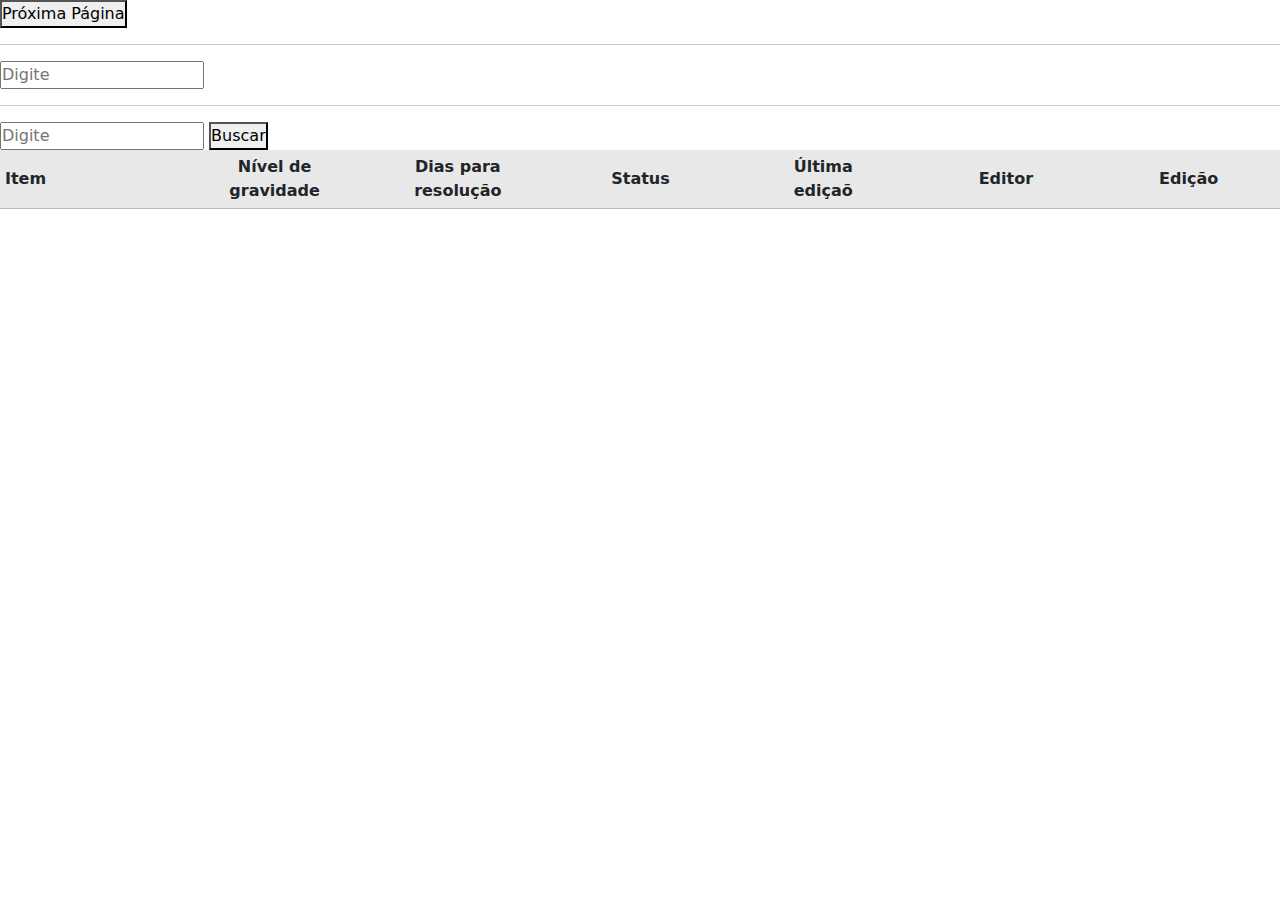
<file: paginas.html>
<!DOCTYPE html>
<html lang="pt-BR">
<head>
    <meta charset="UTF-8">
    <meta name="viewport" content="width=device-width, initial-scale=1.0">
    <link rel="stylesheet" href="css/main_style.css">

    <!-- Link bootstrap -->
    <link href="https://cdn.jsdelivr.net/npm/bootstrap@5.3.3/dist/css/bootstrap.min.css" rel="stylesheet"
        integrity="sha384-QWTKZyjpPEjISv5WaRU9OFeRpok6YctnYmDr5pNlyT2bRjXh0JMhjY6hW+ALEwIH" crossorigin="anonymous">
    <script src="https://cdn.jsdelivr.net/npm/bootstrap@5.3.3/dist/js/bootstrap.bundle.min.js"
        integrity="sha384-YvpcrYf0tY3lHB60NNkmXc5s9fDVZLESaAA55NDzOxhy9GkcIdslK1eN7N6jIeHz"
        crossorigin="anonymous"></script>


    <title>Paginação com Avanço</title>
    <style>
        .page {
            display: none;
        }
        .active {
            display: block;
        }
        #showName{
            width: 400px;
            text-align: center;
            font-size: 40px;
        }
    </style>
</head>
<body>
    <div id="items-container"></div>
    <div id="pagination"></div>
    <button id="next-page">Próxima Página</button>
<hr>

<input type="text" name="" id="texto" placeholder="Digite">
<hr>
<input type="text" name="" id="texto2" placeholder="Digite">
<button id="buscaBtn">Buscar</button> 
<div id="showName">
   
</div>

<table class="tabela">
    <thead>
        <tr class="cabecalho_tabela linha_item">
            <th >Item</th>
            <th class="centralizar">Nível de <br> gravidade</th>
            <th class="centralizar">Dias para <br>resolução</th>
            <th class="centralizar">Status</th>
           
                <th class="hideColumn centralizar"> Última <br>ediçaõ</th>
                <th class="hideColumn centralizar"> Editor </th>
        
            
            <th class="centralizar">Edição</th>
        </tr>
    </thead>
   
    <tbody id="listaDeItens">
        <!-- aqui aparecem inpormações em tabela -->
      </tbody>
</table>

<br>



    <script>

        //%%%%%%%%%%%%%%%%%%%%%%%%%%%%%%%%%%%%%%%%%%%%%%%%%%%%%%%%%%%%%%%%%%%%%%%%%%%%%%%%%%%%%%

        function mostraHora(){
                        //Obtenção de data
            const dataAtualPage = new Date()
            //padStart(x,x) serve para quando se deseja mostrar um numero sosinho
            //como dia, de 1 a 9 o 0 é acrescentado a esquerda             
            const dia = String(dataAtualPage.getDate()).padStart(2, '0')
            // O mes começa em '0' necessitando adicionar mais 1 pra ficar correto
            const mes = String(dataAtualPage.getMonth() + 1).padStart(2, '0')
            const ano = String(dataAtualPage.getFullYear())
            const hora = String(dataAtualPage.getHours()).padStart(2, '0')
            const minuto = String(dataAtualPage.getMinutes()).padStart(2, '0')
            const segundo = String(dataAtualPage.getSeconds()).padStart(2, '0')

            const concatName = `${dia}/${mes}/${ano} <br> ${hora}:${minuto}:${segundo}`

            return concatName;
        }
       

        
        //%%%%%%%%%%%%%%%%%%%%%%%%%%%%%%%%%%%%%%%%%%%%%%%%%%%%%%%%%%%%%%%%%%%%%%%%%%%%%%%%%%%%%%


        const tabelaItens = document.getElementById('listaDeItens')
        const inputBusca = document.getElementById('texto2')
        let btn = document.getElementById('buscaBtn')

        inputBusca.addEventListener('keyup', () => {

        // btn.addEventListener('click', () => {

            let expressao = inputBusca.value.toLowerCase()

            if (expressao.length === 1) {
                return
            }

            let linhas = document.getElementsByTagName('tr')

            for(let posicoes in linhas){

                if(true === isNaN(posicoes)){
                    continue
                }
              let conteudoDaLinha = linhas[posicoes].innerHTML.toLowerCase()

              if(true === conteudoDaLinha.includes(expressao)){
                linhas[posicoes].style.display = ''
              }else{
                linhas[posicoes].style.display = 'none'
              }
            }
        })




    

const itemsCadList = JSON.parse(localStorage.getItem('itemsCad'))

let showListaItens = document.getElementById('listaDeItens')

for (let li = 0; li < itemsCadList.length; li++) {
   
   
 //Corpo da tabela
 showListaItens.innerHTML +=
 `
 <tr class="linha_item " id="linha-${li}" >
    <td >${itemsCadList[li]['newItem']}</td>
    <td class="centralizar">${itemsCadList[li]['newSelect']}</td>
    <td class="centralizar">${itemsCadList[li]['newResolucao']}</td>
    <td class="centralizar ">
       <div class="form-check form-switch centralizar alinhar">
       <input  class="form-check-input some" type="checkbox" role="switch" id="flexSwitchCheckChecked" checked onchange="hideRow(${li})">
       <label  class="form-check-label" for="flexSwitchCheckChecked"></label>
       </div>
    </td>
    <td   class="centralizar hideColumn" > ${itemsCadList[li]['newData']} </td>
    <td   class="centralizar hideColumn" > ${itemsCadList[li]['newLogado']} </td>
    <td class="centralizar">
    <button class="btnEdit" onclick="editItem('${li}')"><i class="bi bi-pencil"></i></button>   
    </td>   
  </tr>
 `
    }
 
//==========================================================================



        let digitando = document.getElementById("texto")
        digitando.addEventListener('keyup', inserir)
        function inserir(){
            let show = document.getElementById("showName")
            show.innerHTML=digitando.value
            console.log(digitando.value)
        }

        const items = [
            "Item 1", "Item 2", "Item 3", "Item 4", "Item 5",
            "Item 6", "Item 7", "Item 8", "Item 9", "Item 10",
            "Item 11", "Item 12", "Item 13", "Item 14", "Item 15"
        ];
        const itemsPerPage = 5;
        let currentPage = 1;

        function createPages(items, itemsPerPage) {
            const pages = [];
            for (let i = 0; i < items.length; i += itemsPerPage) {
                pages.push(items.slice(i, i + itemsPerPage));
            }
            return pages;
        }

        function displayPage(pageNumber, pages) {
            const itemsContainer = document.getElementById('items-container');
            itemsContainer.innerHTML = '';
            const page = pages[pageNumber - 1];
            if (page) {
                page.forEach(item => {
                    const div = document.createElement('div');
                    div.textContent = item;
                    itemsContainer.appendChild(div);
                });
            }
        }

        function createPagination(pages) {
            const paginationContainer = document.getElementById('pagination');
            paginationContainer.innerHTML = '';
            for (let i = 1; i <= pages.length; i++) {
                const button = document.createElement('button');
                button.textContent = i;
                button.addEventListener('click', () => {
                    currentPage = i;
                    displayPage(currentPage, pages);
                });
                paginationContainer.appendChild(button);
            }
        }

        function nextPage(pages) {
            if (currentPage < pages.length) {
                currentPage++;
                displayPage(currentPage, pages);
            }
        }

        document.getElementById('next-page').addEventListener('click', () => {
            nextPage(pages);
        });

        const pages = createPages(items, itemsPerPage);
        createPagination(pages);
        displayPage(currentPage, pages);
    </script>
    
</body>
</html>
</file>
<file: css/main_style.css>
*{
    padding: 0;
    margin: 0;
    box-sizing: border-box;
}
body{
    background-color: #D6F54F;
}
.container{
    background-color: white;
    min-height: 100vh;
}
.main{
    padding:  0px 15px;
}

thead{
    height: 50px;
}


.cabecalho{
    display: flex;
    justify-content: space-around;
    align-items: center;
    border-bottom: 2px solid gray;
}

.iniciais{
    width: 50px;
    height: 50px;
    border-radius: 50%;
    background-color: #4CD0A2;
    display: flex;
    align-items: center;
    justify-content: center;
    font-size: 23px;
    color: white;
}
.cab_dir{
    display: flex;
    align-items: center;
    justify-content:left ;
    gap: 30px;
}

.cab_esq{
    height: 100%;
    display: flex;
    align-items: center;
    justify-content: space-between;
    gap: 10px;
}

.form_busca{
    width: 400px;
    height: 40px;
    border-radius: 5px;
}
.form_btn{
    width: 120px;
    height: 40px;
    border-radius: 20px;
    background: none;
}
.novoItem_btn{
    width: 200px;
    height: 40px;
    border-radius: 20px;
    background-color: #263C18;
    color: white;
}
.superior{
    padding-top: 20px;
    display: flex;
    justify-content: space-between;
}
.superior2{
    
    height: 80px;
    display: flex;
    align-items: flex-end;
    justify-content: flex-end;
}
.tabela{
    width: 100%;
}
.cabecalho_tabela{
    background-color: rgba(226, 226, 226, 0.808);
    height: 60px;
}
.cadastrar_item, .editItem{
    width: 450px;
    height: 100vh;
    background-color: white;
    position: absolute;
    top: 0;
    left: 805px;
    padding: 20px;
    z-index: 2;
}

.formulario_item input ,select{
    width: 100%;
    height: 40px;
    border-radius: 5px;
    margin-bottom: 15px;
}

.btn_save_item{
    width: 100%;
    height: 40px;
    border-radius: 20px;
    margin-top: 25px;
    background-color: #263C18;
    color: white;
}
.btnEdit{
    border: none;
    background: none;
}
.voltar{
margin-bottom: 30px;
}

.criar_novo{
    margin-bottom: 40px;
}
.linha_item{
    height: 50px;
    /* border: 1px solid black; */
    border-bottom: 1px solid #afc0ba;
    
}

.linha_item td, th{
    
    /* border: 1px solid black; */
    padding: 5px;
    width: 100px;
    
}

.centralizar{
    text-align: center;
}
.btn_volta{
    cursor: pointer;
}
.voltar{
    display: flex;
    align-items: center;
    justify-content:left ;
    gap: 10px;
}
.bi{
    color: black;
    font-weight: bold;
    font-size: 30px;
}

.cadastrando{
    width: 300px;
    height: 100vh;
    background-color: #263C18;
    position: absolute;
    top: 0px;
    left: 0px;
    z-index: 3;
}

.fechaCadastro{
    color: white;
    margin-right: 0;
    cursor: pointer;
}

.divSaida{
    width: 100%;
    text-align: right;
    padding-right: 30px;
}

.divLogout{
    /* position: fixed; */
    margin-top: 50px;
    display: flex;
    justify-content: center;
    width: 100%;

}

.divLogout button{
    background: none;
    border: none;
}
.divLogout button i{
    
    color: white;
}
#sessaoUsuario{
    color: white;
 font-size: 19px;
 width: 100%;
 text-align: center;   
}

.logo{
    width: 80%;
    margin: 0 auto;
    padding-bottom: 10px;
    color: white;
    font-weight: bold;
    font-size: 60px;
    text-align: center;
    border-bottom: 2px solid white;
}

.bi-person{
    color: white;
}

.inputLateral{
    width: 90%;
    margin: 0 auto;
    text-align: left;
}
.inputLateral p{
    color: white;
}

.divBtnLog{
    width: 100%;
    text-align: center;
}
.logCad{
    width: 90%;
    background-color: #D6F54F;
    font-weight: bold;
    margin: auto;
    border-radius: 20px;
    height: 40px;
}
.btnAcao{
    width: 50%;
    /* background-color: #D6F54F; */
    font-weight: bold;
    margin:5px auto;
    border-radius: 20px;
    height: 40px;
    background-color: #263C18;
    color: white;
}
.btnGiro{
    width: 100px;
    background-color: #D6F54F;
    font-size: 12px;
    font-weight: bold;
    
    margin:5px auto;
    border-radius: 20px;
    height: 20px;
}

.msgNull{
    width: 100%;
    height: 40vh;
    /* border: 1px solid black; */
    display: flex;
    align-items: center;
    justify-content: center;
}

.liPage{
    display: flex;
    flex-direction: row;
}
.pagination{
    width: 100%;
    display: flex;
    justify-content: center;
    margin-top: 5px;
}

.alinhar{
    display: flex;
    justify-content: center;
}
.bi{
    cursor: pointer;
}
#prestador{
    width: 100%;
    height: 45px;
    margin: auto;
    border-radius: 8px;
    text-align: center;
}

#itensPorPagina{
    width: 100px;
}
 
.disabled{
  /* background-color: #263C18; */
  opacity: 45% ;
}
.form-check-input ,.form-check-label{
    cursor: pointer;
}

.overlay{
    width: 100%;
    height: 100%;
    position: fixed;
    top: 0;
    background-color: rgba(128, 128, 128, 0.473);
    display: none;
    z-index: 2;
}

@media(max-width: 400px) {
    body{
        background-color: #263C18;
    }
    .cadastrando{
        height: max-content;
    }
    .cadastrar_item , .editItem{
        left: 0px;
        width: 100%;
        height: max-content;
    }
    .container{
        width: 100%;
    }
 
    .form_busca{
        width: 180px;
    }
    .overflowTable{
        width: 100%;
        overflow: auto;
    }
    .novoItem_btn{
        width: 150px;
    }
}
</file>
